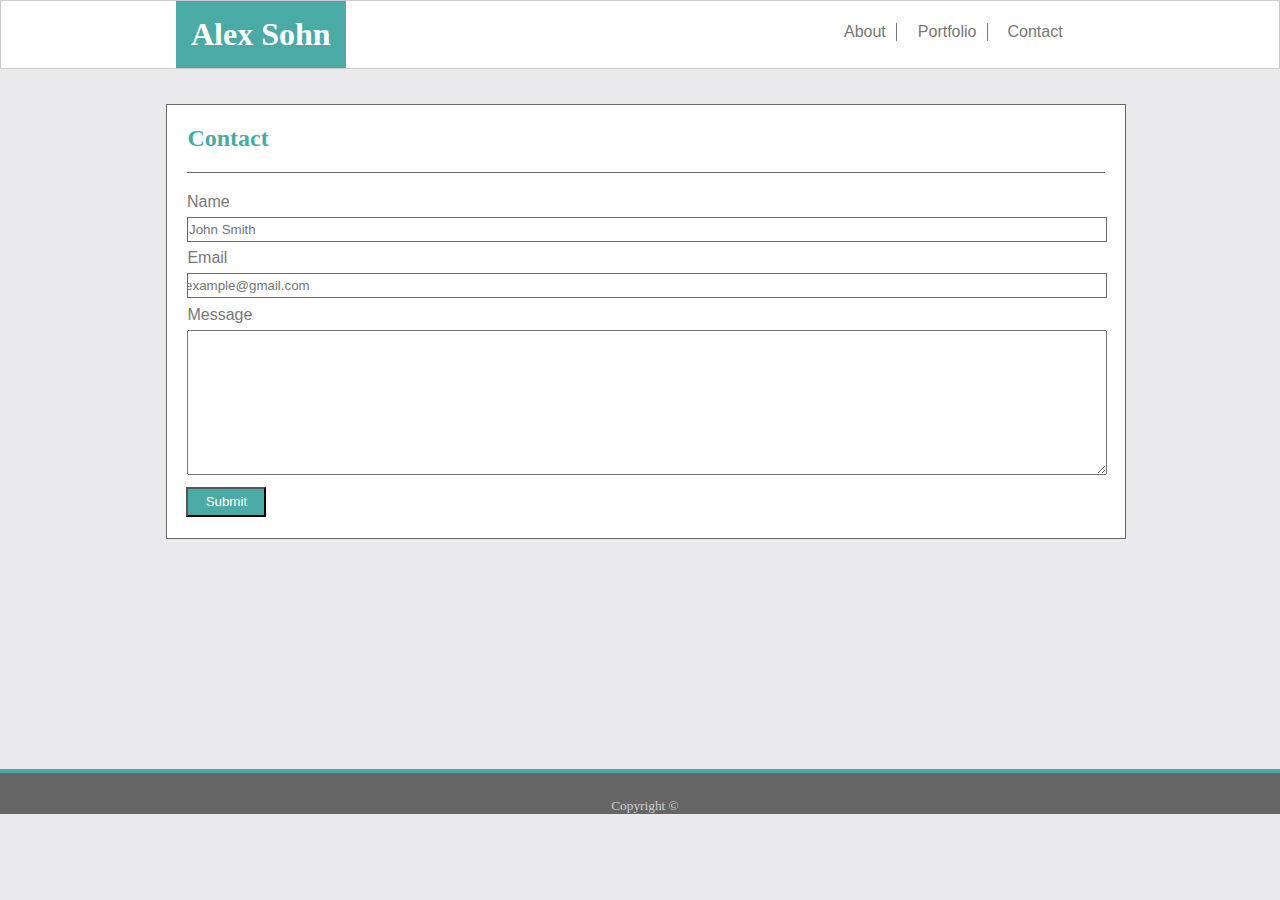
<file: contact.html>
<!DOCTYPE html>
<html lang= "en-us">

<head>
    <meta charset= "utf-8">
    <title> Contact </title>
    <link rel= "stylesheet" href= "assets/css/style.css">
</head>
    
<body>
    <div class= "main-header">
            
        <div class= "name-header">
            <h1> Alex Sohn </h1>
        </div>
                    
        <nav> 
                        
            <div class= "about">
                <a href= "index.html"> About </a>
            </div>
                        
            <div class= "portfolio">
                <a href= "portfolio.html"> Portfolio </a>
            </div>
                        
            <div class= "contact">
                <a href= "contact.html"> Contact </a> 
            </div>
        
        </nav>
              
    </div>    
    
    <div class= "container">
                    
        <div class= "contact-content-container">
            
            <div class= "contact-container">   
                  
                <div class= "contact-block">
                    <h2 id="contact"> Contact </h2>
                </div>
            
            </div>

            <div class= "form-container">
                    
                    <form>
                            
                    <div class= "name">Name</div>
                    <input type= "text" placeholder= "John Smith" class="name-field"><br>

                    <div class= "email">Email</div>
                    <input type= "email" placeholder= "example@gmail.com" class="email-field" ><br>

                    <div class= "msg">Message</div>
                    <textarea name= "message"></textarea><br>

                    <br>
                    <input type= "submit" value= "Submit">

                    </form>
            </div>   
        
        </div>  
    
    </div>

    <footer> 
                
        <div class= "line-1">

        </div>
        
        <div class= "line-2">
            
            <div class= "copyright">
                <small> Copyright &copy; </small>
            
            </div>
        
        </div>

    </footer>
    
</body>
</html>
</file>
<file: assets/css/style.css>
* {
    box-sizing: border-box;
  }


  body {
      margin: auto;
      background:#eaeaed;
  }

 h1 {
     color: #ffffff;
     background: #4aaaa5;
     padding: 15px;
     float: left;
     margin: auto;
     font-family: Georgia, Times, Times New Roman, serif;
     position: relative; 
 }

 .main-header {
    background: #ffffff;
    border-style: solid;
    border-width: 1px;
    border-color: #cccccc;
    float: left;
    width: 100%;
 }

 .name-header {
     float: left;
     width: 480px;
     position: relative;
     left: 50px;
     margin-left: 125px;
 }


 nav {
     width: 240px;
     float: right;
     height: 66px;
     padding-top: 12px;
     position: relative;
     right: 205px;
 }

a {
    color: #777777;
    text-decoration: none;
}
 .about {
     float: left;
     margin: 10px;
     padding-right: 10px;
     border-right: solid 1px #777777;
     font-family: Arial, 'Helvetica Neue', Helvetica, sans-serif;
 }

 h2 {
    color: #4aaaa5;
    float: left;
    font-family: 'Georgia', Times, Times New Roman, serif;
 }

 .portfolio {
    float: left;
    margin: 10px;
    padding-left: 1px;
    padding-right: 10px;
    border-right: solid 1px #777777;
    font-family: Arial, 'Helvetica Neue', Helvetica, sans-serif;
 }

 .contact {
     float: left;
     margin: 10px;
     font-family: Arial, 'Helvetica Neue', Helvetica, sans-serif;

 }

 .container {
     float: left;
     height: 700px;
     width:100%;
 }

 /* CSS for index.html */

 .content-container {
    float: left;
    background:#ffffff;
    width: 960px;
    position: relative;
    top: 5%;
    margin-left: 175px;
    border: solid 1px #666666;
    height: 550px;
 }

 .about-me-container {
    float: left;
    width: 100%;
    padding: 20px;
 }

 .about-me-block {
     width:100%;
     float: left;
     padding-bottom: 5px;
     border-bottom: solid 1px #666666;
 }

 .img-paragraph-container {
     float: left;
     position: relative;
     bottom: 15px;

 }

 img {
    float: left;
    margin-left: 20px;
    margin-right: 10px;
    margin-bottom: 3px;
    margin-top: 20px;
}



p {
    line-height: 32px;
    color: #777777;
    font-family: Arial, 'Helvetica Neue', Helvetica, sans-serif;
    padding-right: 20px;
    /* padding-left: 10px; */
    float: top;
    margin-top: 11px;
    margin-left: 20px;
}


footer {
    float: left;
    width: 100%;
    height: 45px;
    border-top: solid 4px #4aaaa5;
    background: #666666;
    text-align: center;
}

.copyright {
    color: #cccccc;
    margin-top: 22.5px;
    position: relative;
    left: 5px;
    font family: Arial, 'Helvetica Neue', Helvetica, sans-serif;
}

/* CSS for contact.html */

.contact-content-container {
    float: left;
    background:#ffffff;
    width: 960px;
    position: relative;
    left: 13%;
    top: 5%;
    margin: auto;
    border: solid 1px #666666;
    height: 435px;
    text-align: center;
}

.contact-container {
    float: left;
    width: 100%;
    padding-left: 20px;
    padding-right: 20px;
    text-align: center;
}

.contact-block {
    width:100%;
     float: left;
     border-bottom: solid 1px #666666;
     text-align: center;
}

#contact {
    color: #4aaaa5;
    float: left;
    font-family: 'Georgia', Times, Times New Roman, serif;
    text-align: center;
}

.form-container {
    float: left;
    padding-top: 20px;
    padding-left: 20px;
    padding-bottom: 20px;
    height: 355px;
    width: 100%;
    position: relative;
    text-align: center;
}

form {
    color: #777777;
    font-family: Arial, 'Helvetica Neue', Helvetica, sans-serif;
    position: absolute;
    height: 315px;
    text-align: center;
}

.name {
    position: relative;
    right: 439px;
    padding-bottom: 6px;
    text-align: center;
}

.email {
    padding-bottom: 6px;
    padding-top: 7.5px;
    position: relative;
    right: 440px;
    text-align: center;
}

.name-field, .email-field {
    width: 920px;
    height: 25px;
    border: solid 1px #666666;
    text-align: cetner;
}


.msg {
    padding-right: 65px;
    padding-top: 7.5px;
    padding-bottom: 6px;
    position: relative;
    right: 395px;
    text-align: center;
}

textarea {
    width:920px;
    height: 145px;
    text-align: center;
}

.form-container input[type="submit"] {
    color: #ffffff;
    background: #4aaaa5;
    position: relative;
    height: 30px;
    width: 80px;
    right: 421px;
    bottom:10px;
    font-family: Arial, 'Helvetica Neue', Helvetica, sans-serif;
    text-align: center;
}


::-webkit-input-placeholder {
    position: relative;
    right: 400px;
    text-align: center;
}

.name-field::-webkit-input-placeholder {
    position: relative;
    right: 425px;
    text-align: center;
}

/* CSS for portofolio.html*/

.portfolio-content-container {
    float: left;
    background:#ffffff;
    width: 960px;
    position: relative;
    left: 13%;
    top: 2%;
    margin: auto;
    border: solid 1px #666666;
    height: 650px;
}

.portfolio-container {
    float: left;
    width: 100%;
    padding-left: 20px;
    padding-right: 20px;
}

.portfolio-block {
    width:100%;
    float: left;
    border-bottom: solid 1px #666666;
}

.img-container {
    float: left;
    height: 583px;
    width: 590px;
}

.picture1, .picture2, .picture3, .picture4, .picture5 {
    float: left;
    width: 265px;
}
</file>
